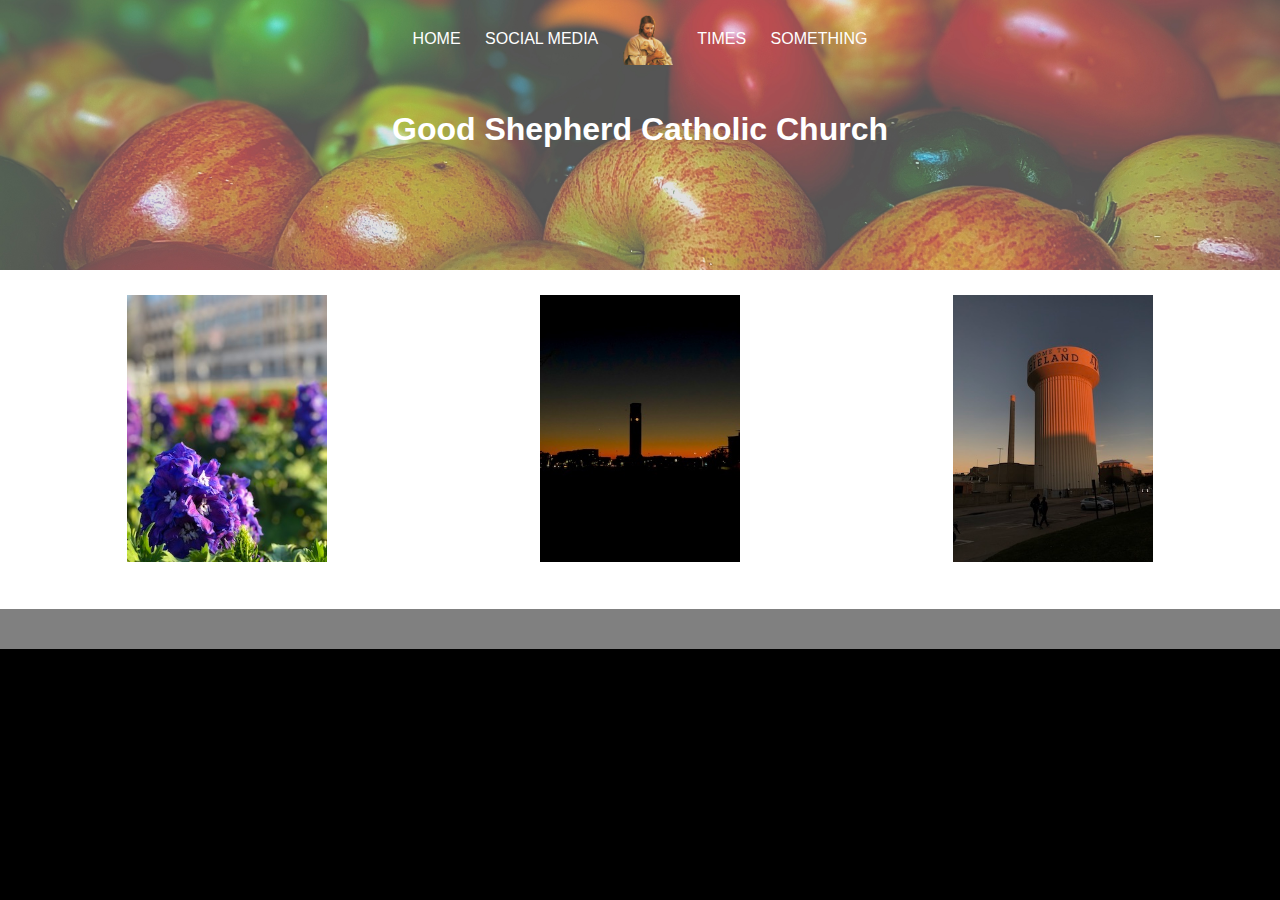
<file: index.html>
<!DOCTYPE html>
<html lang="en">
    <head>
        <title>My Page!</title>
        <link rel="stylesheet" href="style.css">
    </head>
    
    <body>
        <header>
            <nav>
                <ul>
                    <li><a href="index.html">Home</a></li> 
                    <li><a href="pages/socialmedia.html">Social Media</a></li>  
                    <li class="mobile"><a href="pages/times.html">Times</a></li>
                    <li class="mobile"><a href="pages/something.html">Something</a></li>               
                    <li class="logo"><a href="index.html">Good Shepherd Church</a></li> 
                    <li class="desktop"><a href="pages/times.html">Times</a></li>
                    <li class="desktop"><a href="pages/something.html">Something</a></li>                   
                    
                </ul>
            </nav>    
            <h2 class="mobile">Good Shepherd Catholic Church</h2>
            <h1 class="desktop">Good Shepherd Catholic Church</h1>        
        </header>
        
        <section class="announcements">
            <figure>
                <img src="/images/flower.jpeg" alt="flowa">
                <figcaption>Flower</figcaption>
            </figure> <br/>
            <figure>
                <img src="/images/sunset.jpeg" alt="sunset">
                <figcaption>Sunset</figcaption>
            </figure>
            <figure>
                <img src="/images/aggie.jpeg" alt="aggie">
                <figcaption>A&M</figcaption>
            </figure>
        </section>
        
        <footer>

        </footer>  

    </body>
</html>
</file>
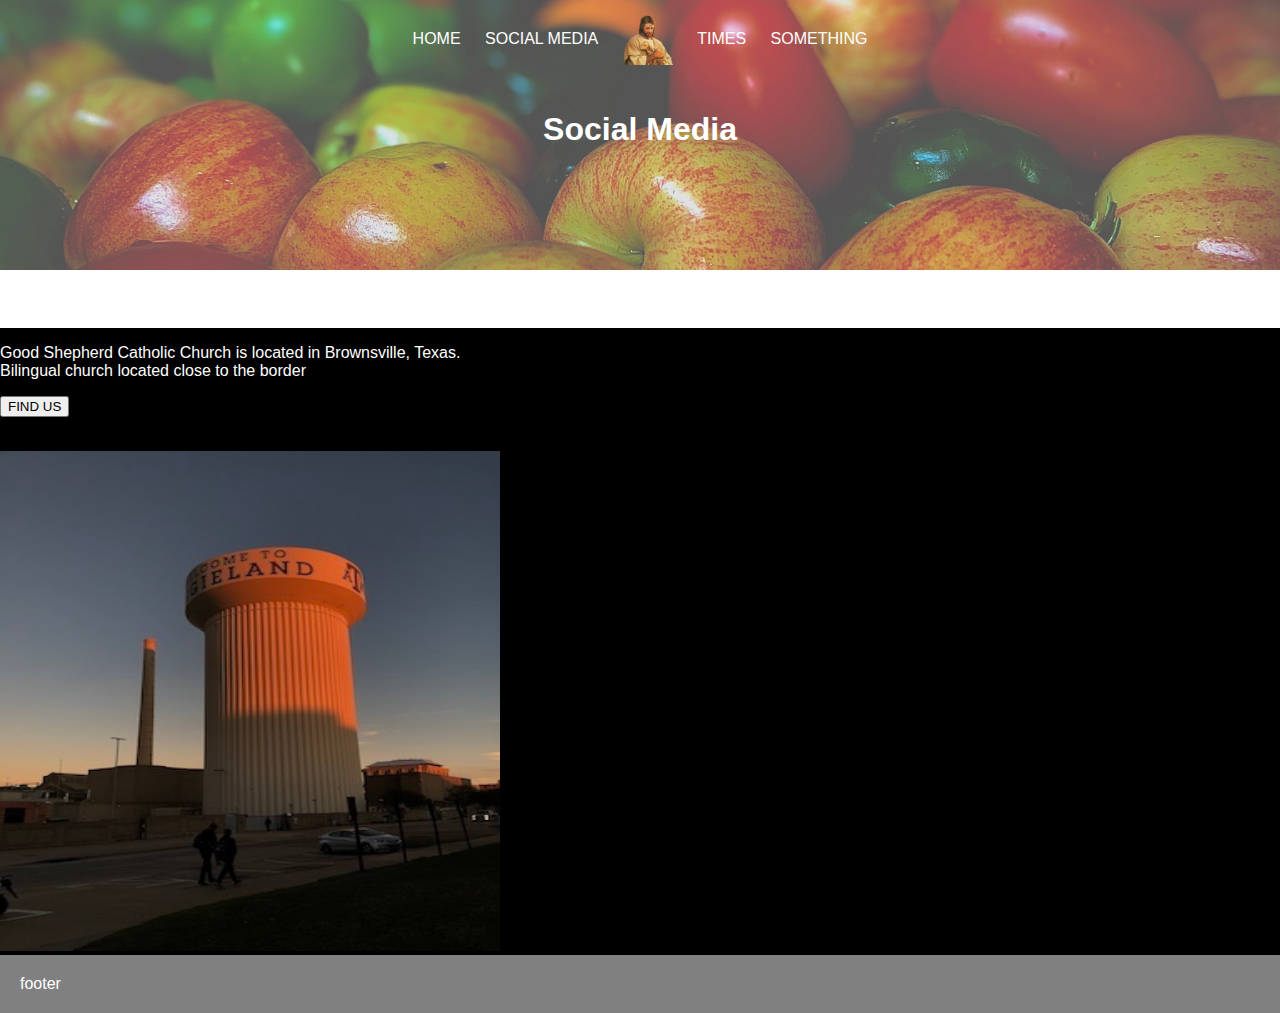
<file: pages/socialmedia.html>
<!DOCTYPE html>
<html lang="en">
    <head>
        <title>My Page!</title>
        <link rel="stylesheet" href="../style.css">
    </head>
    <body>
        <header>
            <nav>
                <ul>
                    <li><a href="../index.html">Home</a></li> 
                    <li><a href="socialmedia.html">Social Media</a></li>
                    <li class="mobile"><a href="times.html">Times</a></li>
                    <li class="mobile"><a href="something.html">something</a></li>
                    <li class="logo"><a href="../index.html">Good Shepherd Church</a></li> 
                    <li class="desktop"><a href="times.html">Times</a></li>
                    <li class="desktop"><a href="something.html">something</a></li>
                </ul>

            </nav>
            <h1>Social Media</h1>
        </header>
        <section class="announcements"> 
            <div>a</div>
            <div>b</div>
            <div>c</div>
        </section>
        <section class="about">  <p>Good Shepherd Catholic Church is located in Brownsville, Texas.
            <br/> Bilingual church located close to the border</p><button>FIND US</button></p>
            <br/> <img src="/images/aggie.jpeg" width="500" height="500"/></section>
        <footer>footer</footer>    
    </body>
</html>
</file>
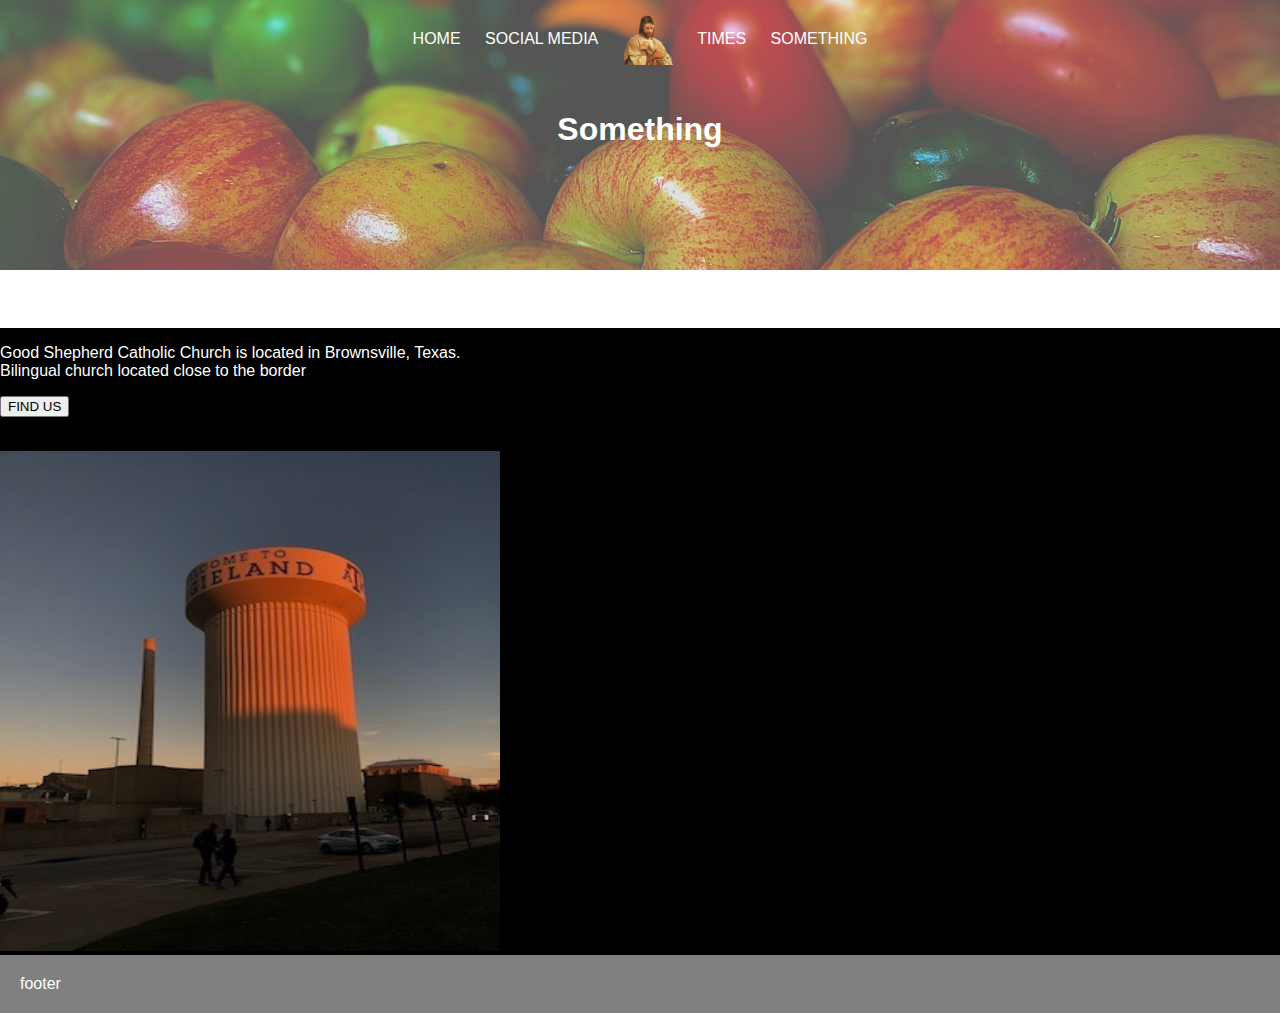
<file: pages/something.html>
<!DOCTYPE html>
<html lang="en">
    <head>
        <title>My Page!</title>
        <link rel="stylesheet" href="../style.css">
    </head>
    <body>
        <header>
            <nav>
                <ul>
                    <li><a href="../index.html">Home</a></li> 
                    <li><a href="socialmedia.html">Social Media</a></li>
                    <li class="mobile"><a href="times.html">Times</a></li>
                    <li class="mobile"><a href="something.html">something</a></li>
                    <li class="logo"><a href="../index.html">Good Shepherd Church</a></li> 
                    <li class="desktop"><a href="times.html">Times</a></li>
                    <li class="desktop"><a href="something.html">something</a></li>
                </ul>
            </nav>
            <h1> Something</h1>
        
        </header>
        <section class="announcements"> 
            <div>a</div>
            <div>b</div>
            <div>c</div>
        </section>
        <section class="about">  <p>Good Shepherd Catholic Church is located in Brownsville, Texas.
            <br/> Bilingual church located close to the border</p><button>FIND US</button></p>
            <br/> <img src="/images/aggie.jpeg" width="500" height="500"/></section>
        <footer>footer</footer>    
    </body>
</html>
</file>
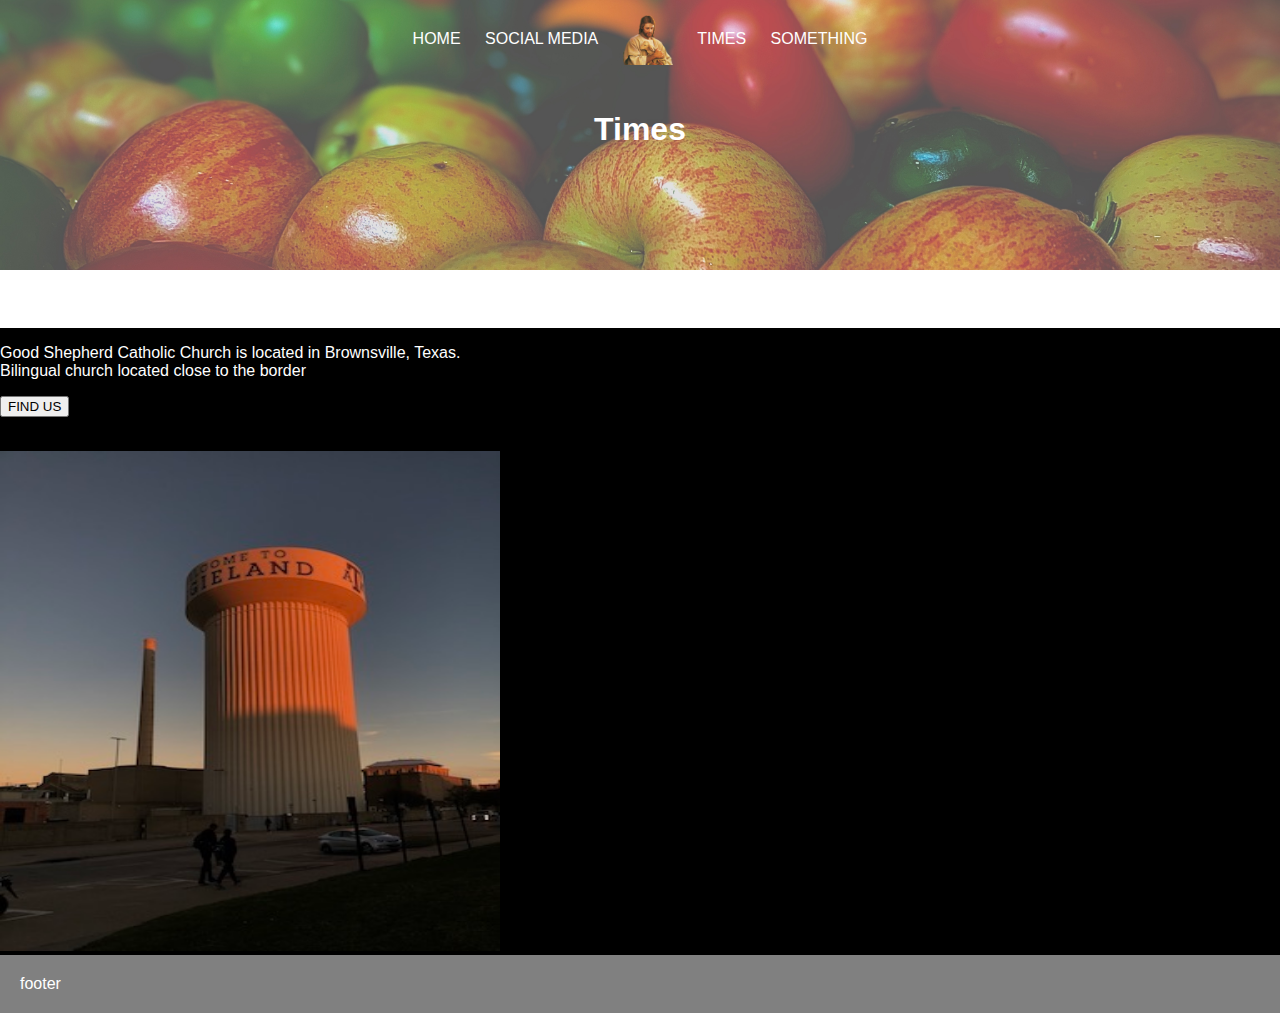
<file: pages/times.html>
<!DOCTYPE html>
<html lang="en">
    <head>
        <title>My Page!</title>
        <link rel="stylesheet" href="../style.css">
    </head>
    <body>
        <header>
            <nav>
                <ul>
                    <li><a href="../index.html">Home</a></li> 
                    <li><a href="socialmedia.html">Social Media</a></li>
                    <li class="mobile"><a href="times.html">Times</a></li>
                    <li class="mobile"><a href="something.html">something</a></li>
                    <li class="logo"><a href="../index.html">Good Shepherd Church</a></li> 
                    <li class="desktop"><a href="times.html">Times</a></li>
                    <li class="desktop"><a href="something.html">something</a></li>
                </ul>
            </nav>
            <h1> Times</h1>
        
        </header>
        <section class="announcements"> 
            <div>a</div>
            <div>b</div>
            <div>c</div>
        </section>
        <section class="about">  <p>Good Shepherd Catholic Church is located in Brownsville, Texas.
            <br/> Bilingual church located close to the border</p><button>FIND US</button></p>
            <br/> <img src="/images/aggie.jpeg" width="500" height="500"/></section>
        <footer>footer</footer>    
    </body>
</html>
</file>
<file: style.css>
body {
    background-color: black;
    color: white;
    font-family: Arial, Helvetica, sans-serif;
    margin: 0;
    padding: 0;
}
header{
    background-color: black;
    background-image: url(/images/fruit.jpeg);
    
    background-position: center;
    background-repeat: none;
    background-size: 100%;
    padding: 20px;
    padding-bottom: 0;
    text-align: center;
    height: 250px;
}
header .logo a{
    background-image: url("images/gs.png");
    background-size: 50px;
    background-repeat: no-repeat;
    display: inline-block;
    height: 50px;
    position: relative;
    top: -15px;
    text-indent: -99999999px;
    width: 50px;
}
a:hover{
    border: 1px solid white;
    overflow: hidden;
}
header .logo a:hover{
    border: none;
}
header .mobile{
    display: none;
}
ul{
    margin: 0px;
    padding: 0;
    list-style-type: none;
}
li{
    display: inline-flex;
}
a{
    text-decoration: none;
    color: white;
    text-transform: uppercase;
    margin: 10px;
}

/*Responsivce rules for header*/
@media screen and (max-width: 514px){
    header{
        height: 195px;
        background-size: 150%;
    }
    header .mobile{
        display: inline-block;
    }

    header .desktop{
        display: none;
    }
}

.announcements {
    background-color: white;
    display: flex;
    flex-direction: row;
    flex-wrap: wrap;
    padding: 20px;
}

.announcements figure{
    margin: auto;
    padding: 5px;
    width: 200px;
}
.announcements figure img{
    width: 200px;
}


/*Responsivce rules for announcements
@media screen and (max-width: 670px){
    .announcements{
        display: block;
    }
}*/

footer{
    background-color: gray;
    padding: 20px;
    
}
</file>
